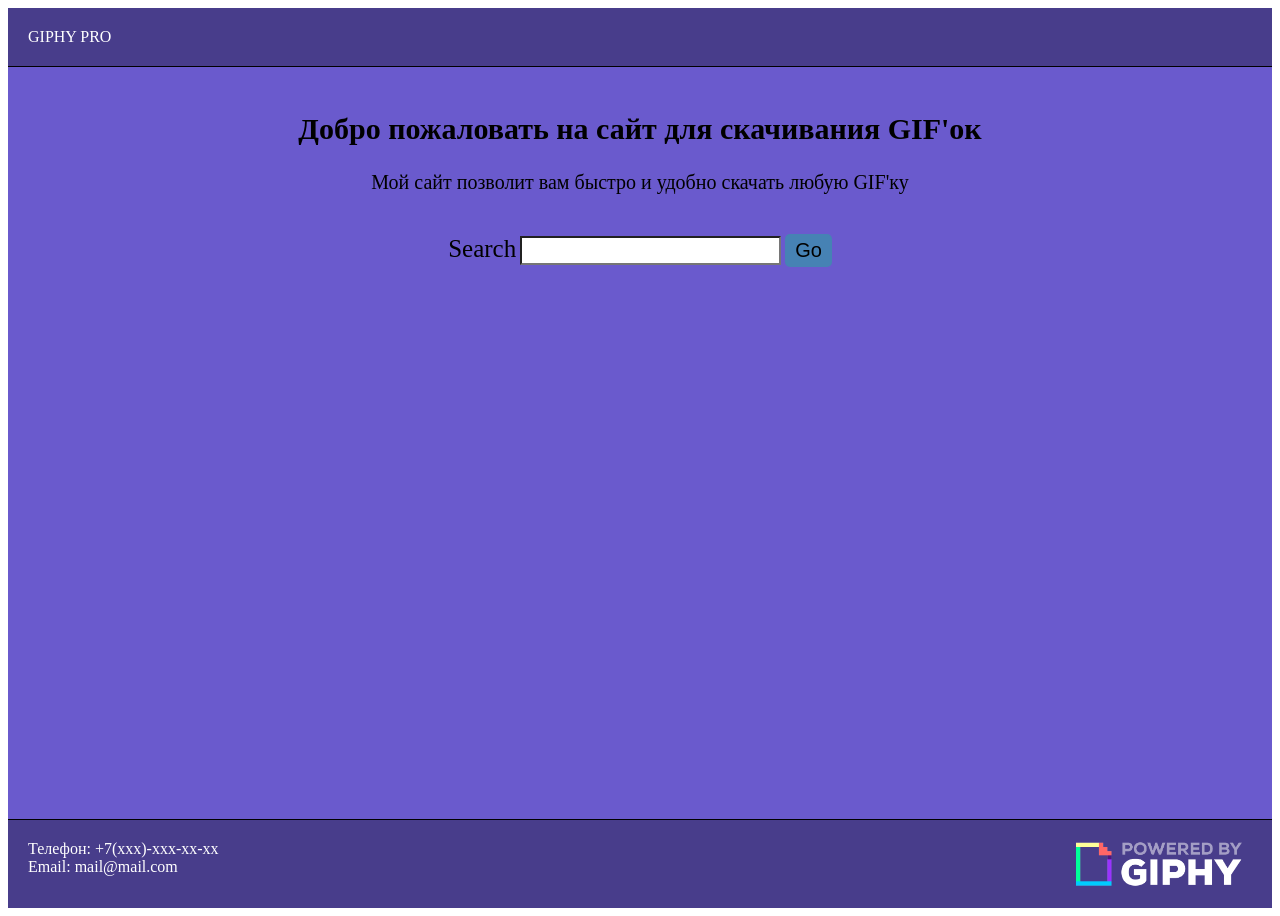
<file: index.html>
<!DOCTYPE html>
<html lang="en">
<head>
	<meta name="viewport" content="width=device-width, initial-scale=1.0">
    <meta charset="UTF-8">
	<meta http-equiv="X-UA-Compatible" content="ie=edge" />
	<meta
      name="Content-Security-Policy"
      content="default-src: http: https: 'self'"
    />
	<meta
      name="Content-Security-Policy"
      content="script-src: 'self' 'unsafe-eval'"
    />
	
	<title>Скачать Гифки</title>
	
	<link rel="stylesheet" href="styles.css">
</head>
<body>
	<div class="wrapper">
		<header class="header">
			<div class="div">
			
				GIPHY PRO
			
			</div>
		</header>
		<main class="main">
			<section class="about">
				<h2>Добро пожаловать на сайт для скачивания GIF'ок</h2>
				<p>
				
					Мой сайт позволит вам быстро и удобно скачать любую GIF'ку
					
				</p>
			</section>
			<form>
				<label class="label" for="search">Search</label>
				<input id="search" type="search" />
				<button class="button" id="btnSearch">Go</button>
			</form>
			<div class="out"></div>
		</main>
		<script src="script.js"></script>
		<footer class="footer">
			<div class="footered">
				Телефон: +7(ххх)-ххх-хх-хх  <img src="images/Poweredby_640px-Black_VertLogo.png" style="float: right; width: 15%; height:auto;" alt="Powered by GYPHY.png">
			</div>
			<div class="footered">
				Email: mail@mail.com
			</div>
		</footer>
	</div>
</body>
</html>
</file>
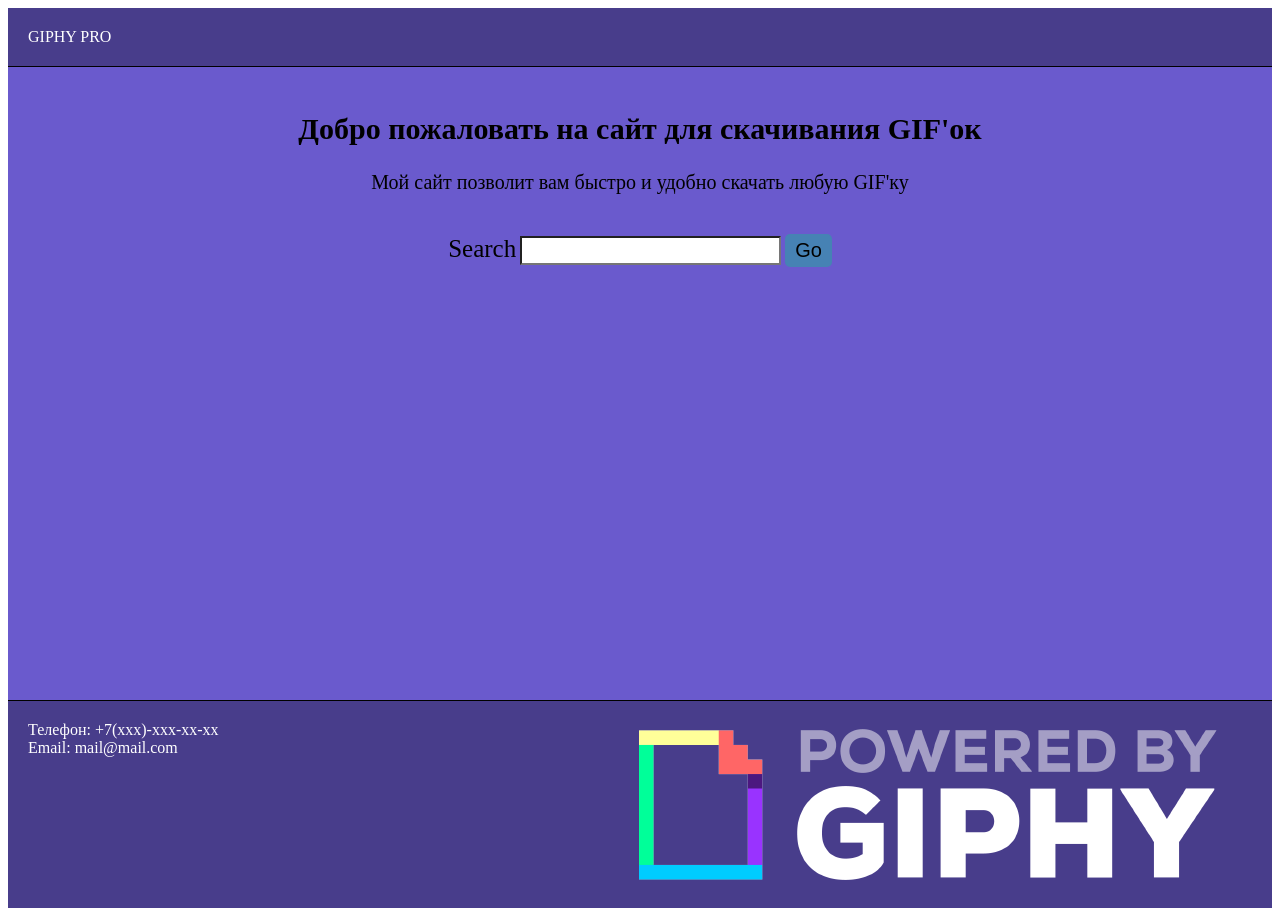
<file: main(V1).html>
<!DOCTYPE html>
<html lang="en">
<head>
	<meta name="viewport" content="width=device-width, initial-scale=1.0">
    <meta charset="UTF-8">
	<meta http-equiv="X-UA-Compatible" content="ie=edge" />
	<meta
      name="Content-Security-Policy"
      content="default-src: http: https: 'self'"
    />
	<meta
      name="Content-Security-Policy"
      content="script-src: 'self' 'unsafe-eval'"
    />
	
	<title>Скачать Гифки</title>
	
	<link rel="stylesheet" href="styles.css">
</head>
<body>
	<div class="wrapper">
		<header class="header">
			<div class="div">
			
				GIPHY PRO
			
			</div>
		</header>
		<main class="main">
			<section class="about">
				<h2>Добро пожаловать на сайт для скачивания GIF'ок</h2>
				<p>
				
					Мой сайт позволит вам быстро и удобно скачать любую GIF'ку
					
				</p>
			</section>
			<form>
				<label class="label" for="search">Search</label>
				<input id="search" type="search" />
				<button class="button" id="btnSearch">Go</button>
			</form>
			<div class="out"></div>
		</main>
		<script src="script.js"></script>
		<footer class="footer">
			<div class="footered">
				Телефон: +7(ххх)-ххх-хх-хх  <img src="images/Poweredby_640px-Black_VertLogo.png" style="float: right" alt="Powered by GYPHY.png">
			</div>
			<div class="footered">
				Email: mail@mail.com
			</div>
		</footer>
	</div>
</body>
</html>
</file>
<file: styles.css>
.div{
	background-color: transparent;
}
p {
	font-size: 20px;
}
h2 {
	font-size: 30px;
}
h3 {
	font-size: 20px;
	background-color: transparent;
}
.body {
	background-color: #6A5ACD;
	font-family: Arial, sans-serif;
	margin: 0;
	padding: 0;
}
.wrapper {
	background-color: #6A5ACD;
    display: flex;
    flex-direction: column;
    min-height: 100vh;
}
.header {
    display: flex;
    justify-content: space-between;
    padding: 20px;
    border-bottom: 1px solid #000000;
	background-color: #483D8B;
	color: #FFFFFF;
}
.menu {
    display: flex;
    gap: 15px;
}
.menu__item {
    color: #000000;
    text-decoration: none;
}
.main { 
	text-align: center;
	background-color: #6A5ACD;
}
.about {
    padding: 20px;
}
.footer {
    margin-top: auto;
    padding: 20px;
    border-top: 1px solid #000000;
	background-color: #483D8B;
	color: #FFFFFF;
}
.footered {
	text-align: left;
    margin-top: auto;
	background-color: transparent;
	color: #FFFFFF;
}
.button {
	display: inline-block;
	padding: 5px 10px;
	background-color: #4682B4;
	color: black;
	font-family: 'Arial', sans-serif;
	font-size: 20px;
	border-radius: 5px;
	border: none;
	cursor: pointer;
	transition: background-color 0.3s ease;
}
.button:hover {
	background-color: #B0C4DE;
}
.button:active {
	transform: scale(0.80);
}
.label {
	font-size: 25px;
	background-color: transparent;
}
#search {
	background-color: #ffffff;
	font-family: 'Arial', sans-serif;
	font-size: 20px;
}
.popup {
  display: none;
  position: fixed;
  top: 0;
  left: 0;
  width: 100%;
  height: 100%;
  background: rgba(0, 0, 0, 0.8);
  justify-content: center;
  align-items: center;
}
.popup-content {
  background-color: #483D8B;
  padding: 20px;
  border-radius: 5px;
  text-align: center;
}
.popup:target {
  display: flex;
}
.open-btn {
	background-color: transparent;
	color: #FFFFFF;
}
.close-btn{
	background-color: transparent;
	color: #FFFFFF;
}
</file>
